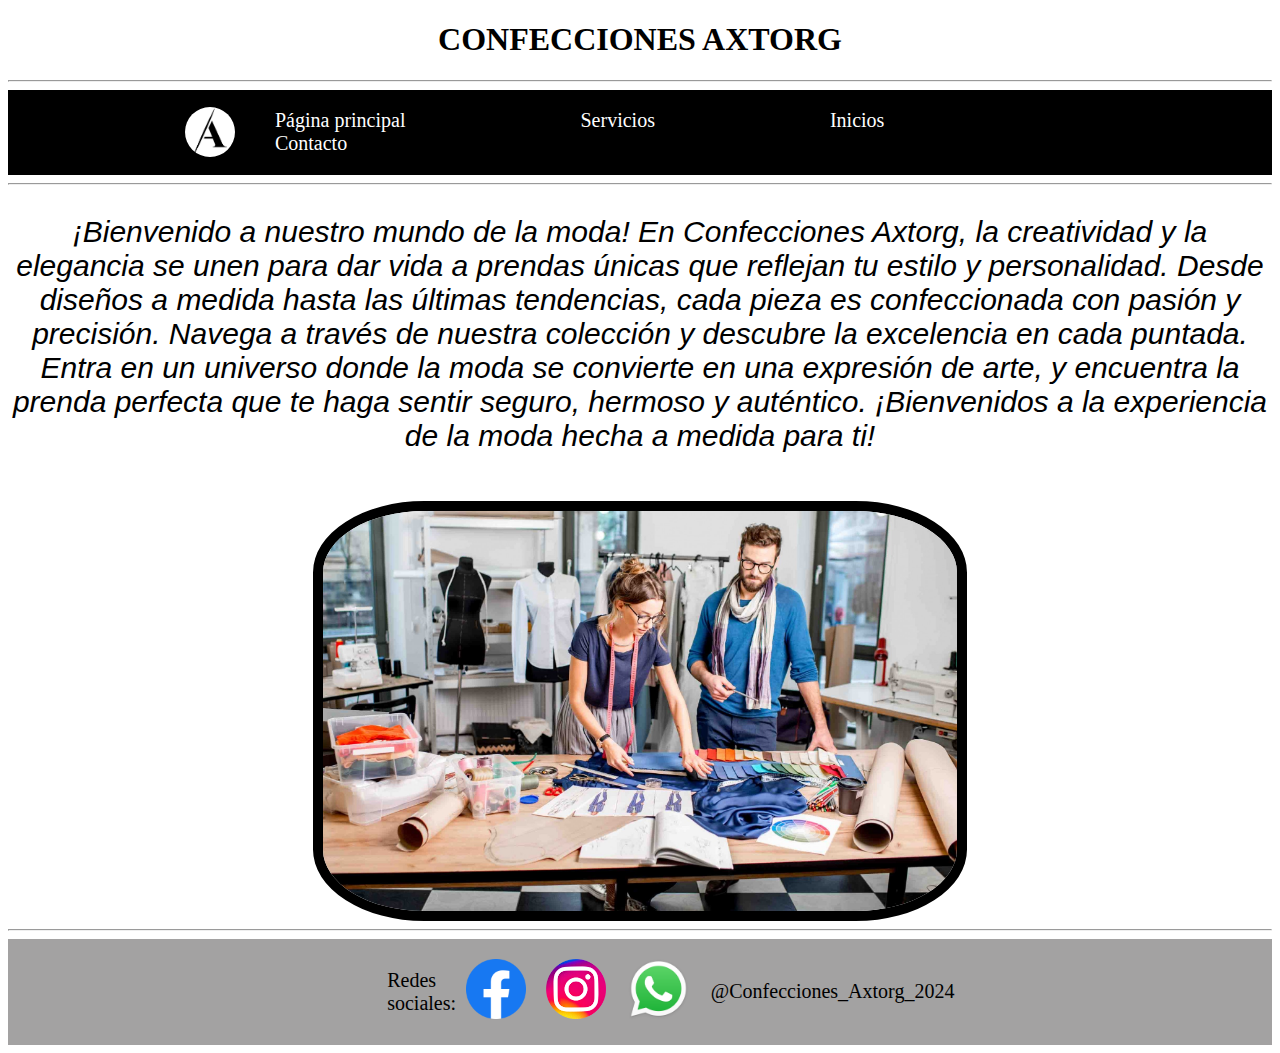
<file: Página Web CA/Index.html>
<!DOCTYPE html>
<html lang="es">
<head>
    <meta charset="UTF-8">
    <meta name="viewport" content="width=device-width, initial-scale=1.0">
    <link rel="icon" href="imagenes/Icono.jpg">
    <title>Confecciones Axtorg</title>
    <link rel="stylesheet" href="css/Index.css">
</head>

<body>
    <header>
    <h1 id="nombre">CONFECCIONES AXTORG</h1>
    <hr>
    <nav>
        <img class="logo" src="imagenes/Icono.jpg" alt="">
        <ul>
            <li class="PP"> <a href="Index.html">Página principal</a></li>
            <li class="S"> <a href="Servicios.html">Servicios</a></li>
            <li class="I"> <a href="Inicios.html">Inicios</a></li>
            <li class="C"> <a href="Contacto.html">Contacto</a></li>
        </ul>
    </nav>
   
    </header>
   <main>
    <hr>
    <p class="parrafo">¡Bienvenido a nuestro mundo de la moda! En Confecciones Axtorg, la creatividad y 
        la elegancia se unen para dar vida a prendas únicas que reflejan tu estilo y personalidad. 
        Desde diseños a medida hasta las últimas tendencias, cada pieza es confeccionada con pasión y precisión. 
        Navega a través de nuestra colección y descubre la excelencia en cada puntada. 
        Entra en un universo donde la moda se convierte en una expresión de arte, 
        y encuentra la prenda perfecta que te haga sentir seguro, hermoso y auténtico. 
        ¡Bienvenidos a la experiencia de la moda hecha a medida para ti!  </p>
        <br>
        <img id="img1" src="imagenes/Pagina_principal.jpg" alt="">
    </main>
    <hr>
    <footer>
        <p>Redes sociales:</p>
        <br>
        <a href="https://m.facebook.com/people/Axtorg/100063456624003/?locale=zh_CN"><img id="face" src="imagenes/facebook-logo.png" alt="Facebook"></a>
        <a href="https://www.instagram.com/confecciones_axtorg?utm_source=qr&igsh=Y3h2bzlxenBsbzZ6"> <img id="inst" src="imagenes/Instagram-Logo.png" alt="Instagram"></a>
        <a href="https://api.whatsapp.com/send/?phone=593991198858"><img id="what" src="imagenes/WhatsApp_logo.png" alt="Whatsapp"></a>
        <br>
        <p>@Confecciones_Axtorg_2024</p>
    </footer>

</body>
</html>
</file>
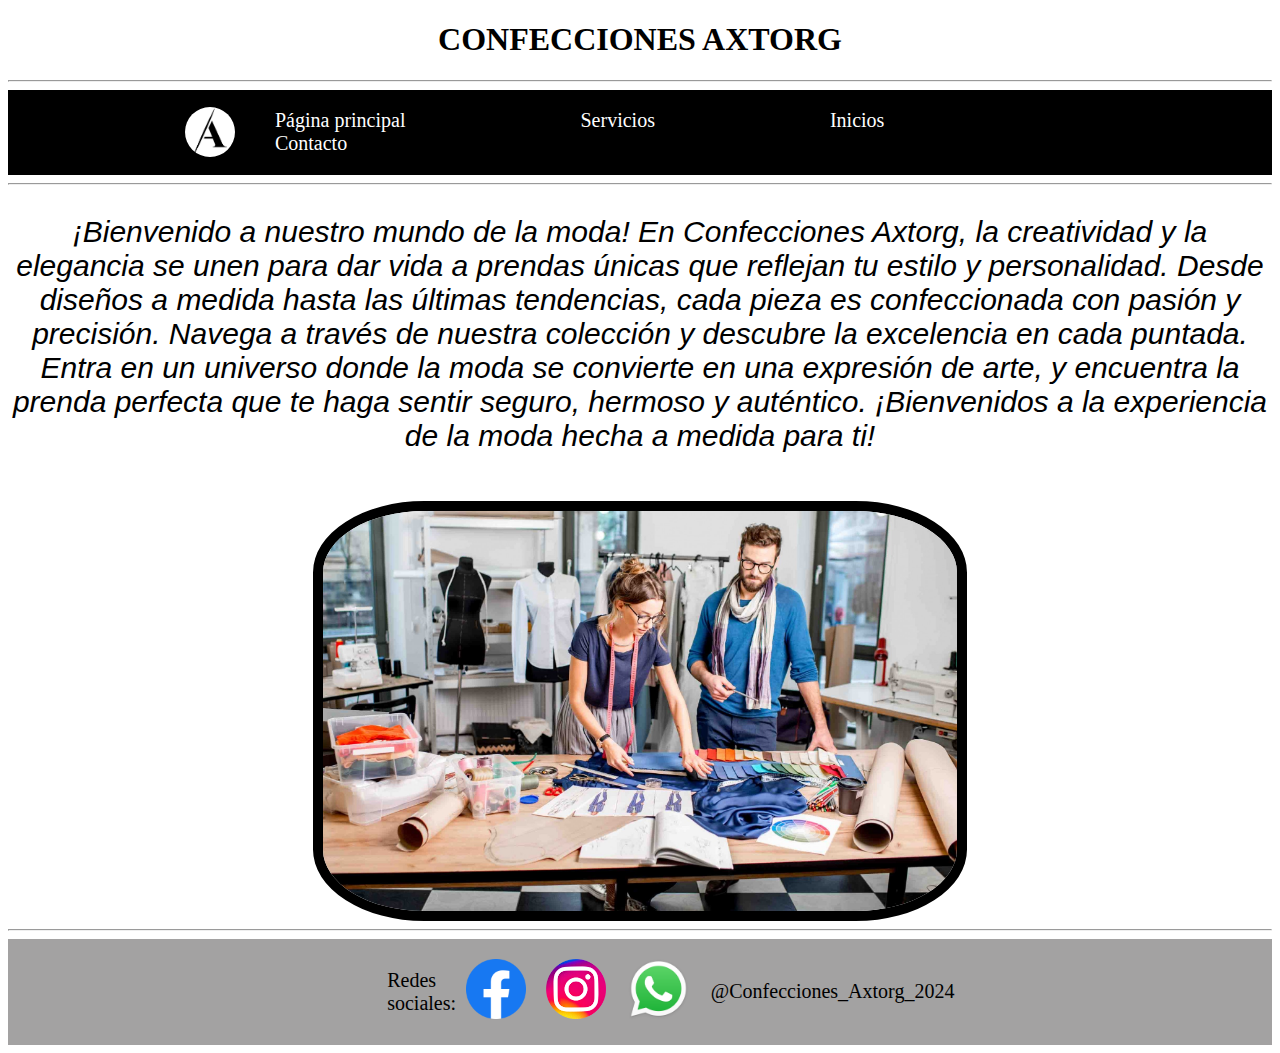
<file: Página Web CA/PaginaPrincipal.html>
<!DOCTYPE html>
<html lang="es">
<head>
    <meta charset="UTF-8">
    <meta name="viewport" content="width=device-width, initial-scale=1.0">
    <link rel="icon" href="imagenes/Icono.jpg">
    <title>Confecciones Axtorg</title>
    <link rel="stylesheet" href="css/PaginaPrincipal.css">
</head>

<body>
    <header>
    <h1 id="nombre">CONFECCIONES AXTORG</h1>
    <hr>
    <nav>
        <img class="logo" src="imagenes/Icono.jpg" alt="">
        <ul>
            <li class="PP"> <a href="PaginaPrincipal.html">Página principal</a></li>
            <li class="S"> <a href="Servicios.html">Servicios</a></li>
            <li class="I"> <a href="Inicios.html">Inicios</a></li>
            <li class="C"> <a href="Contacto.html">Contacto</a></li>
        </ul>
    </nav>
   
    </header>
   <main>
    <hr>
    <p class="parrafo">¡Bienvenido a nuestro mundo de la moda! En Confecciones Axtorg, la creatividad y 
        la elegancia se unen para dar vida a prendas únicas que reflejan tu estilo y personalidad. 
        Desde diseños a medida hasta las últimas tendencias, cada pieza es confeccionada con pasión y precisión. 
        Navega a través de nuestra colección y descubre la excelencia en cada puntada. 
        Entra en un universo donde la moda se convierte en una expresión de arte, 
        y encuentra la prenda perfecta que te haga sentir seguro, hermoso y auténtico. 
        ¡Bienvenidos a la experiencia de la moda hecha a medida para ti!  </p>
        <br>
        <img id="img1" src="imagenes/Pagina_principal.jpg" alt="">
    </main>
    <hr>
    <footer>
        <p>Redes sociales:</p>
        <br>
        <a href="https://m.facebook.com/people/Axtorg/100063456624003/?locale=zh_CN"><img id="face" src="imagenes/facebook-logo.png" alt="Facebook"></a>
        <a href="https://www.instagram.com/confecciones_axtorg?utm_source=qr&igsh=Y3h2bzlxenBsbzZ6"> <img id="inst" src="imagenes/Instagram-Logo.png" alt="Instagram"></a>
        <a href="https://api.whatsapp.com/send/?phone=593991198858"><img id="what" src="imagenes/WhatsApp_logo.png" alt="Whatsapp"></a>
        <br>
        <p>@Confecciones_Axtorg_2024</p>
    </footer>

</body>
</html>
</file>
<file: Página Web CA/css/Index.css>
#nombre{
    text-align: center;
    font-family: Cambria, Cochin, Georgia, Times, 'Times New Roman', serif;
}

a{text-decoration: none;
    color: white;}

nav {
    background-color: black;
    box-sizing: border-box;
    float:center;
    display: flex;
    font-size: 20px;
    align-items: center;
    height: 85px;
    padding: 5px 14%;
}

.logo{
    border-radius: 100%;
    height:50px ;
    width:50px ;
    transition: all 0,3s;
}
.logo:hover{
    height:60px ;
    width:60px ; 
    border-radius: 100%;
}

ul {
    list-style-type: none; 
    padding: 100; 
    margin: 0;   
}

  li {
    display: inline; 
    margin-right: 170px; 

  }

  .parrafo{
    font-family: 'Gill Sans', 'Gill Sans MT', Calibri, 'Trebuchet MS', sans-serif;
    font-style: italic;
    font-size: 30px;
    text-align: center;
  }

  #img1{
    height: 400px;
    width: auto;
    display:block;
    margin: 0 auto;
    border-radius: 17%;
    border: solid black 10px;
  }

  #face{
    height: 60px;
    width: auto;
    margin-right: 20px;
    margin-left: 10px;
    transition: all 0,5s;
  }

  #inst{
    height: 60px;
    width: auto;
    margin-right: 20px;
    transition: all 0,5s;
  }

  #what{
    height: 65px;
    width: auto;
    margin-right: 20px;
    transition: all 0,5s;
  }
  footer{

    background-color: rgba(119, 118, 118, 0.678);
    color: rgb(0, 0, 0);
    box-sizing: border-box;
    float:center;
    display: flex;
    font-size: 20px;
    align-items: center; 
    padding: 10px 30%;
    transition: all 1s;
    
  }

  footer:hover{

    background-color: black;
    color: white;
    box-sizing: border-box;
    float:center;
    display: flex;
    font-size: 20px;
    align-items: center; 
    padding: 10px 30%;
    
  }

  #face:hover{
    transform: scale(1.3,1.3);
  }

  #inst:hover{
    transform: scale(1.3,1.3);
  }

  #what:hover{
    transform: scale(1.3,1.3);
  }
</file>
<file: Página Web CA/css/PaginaPrincipal.css>
#nombre{
    text-align: center;
    font-family: Cambria, Cochin, Georgia, Times, 'Times New Roman', serif;
}

a{text-decoration: none;
    color: white;}

nav {
    background-color: black;
    box-sizing: border-box;
    float:center;
    display: flex;
    font-size: 20px;
    align-items: center;
    height: 85px;
    padding: 5px 14%;
}

.logo{
    border-radius: 100%;
    height:50px ;
    width:50px ;
    transition: all 0,3s;
}
.logo:hover{
    height:60px ;
    width:60px ; 
    border-radius: 100%;
}

ul {
    list-style-type: none; 
    padding: 100; 
    margin: 0;   
}

  li {
    display: inline; 
    margin-right: 170px; 

  }

  .parrafo{
    font-family: 'Gill Sans', 'Gill Sans MT', Calibri, 'Trebuchet MS', sans-serif;
    font-style: italic;
    font-size: 30px;
    text-align: center;
  }

  #img1{
    height: 400px;
    width: auto;
    display:block;
    margin: 0 auto;
    border-radius: 17%;
    border: solid black 10px;
  }

  #face{
    height: 60px;
    width: auto;
    margin-right: 20px;
    margin-left: 10px;
    transition: all 0,5s;
  }

  #inst{
    height: 60px;
    width: auto;
    margin-right: 20px;
    transition: all 0,5s;
  }

  #what{
    height: 65px;
    width: auto;
    margin-right: 20px;
    transition: all 0,5s;
  }
  footer{

    background-color: rgba(119, 118, 118, 0.678);
    color: rgb(0, 0, 0);
    box-sizing: border-box;
    float:center;
    display: flex;
    font-size: 20px;
    align-items: center; 
    padding: 10px 30%;
    transition: all 1s;
    
  }

  footer:hover{

    background-color: black;
    color: white;
    box-sizing: border-box;
    float:center;
    display: flex;
    font-size: 20px;
    align-items: center; 
    padding: 10px 30%;
    
  }

  #face:hover{
    transform: scale(1.3,1.3);
  }

  #inst:hover{
    transform: scale(1.3,1.3);
  }

  #what:hover{
    transform: scale(1.3,1.3);
  }
</file>
